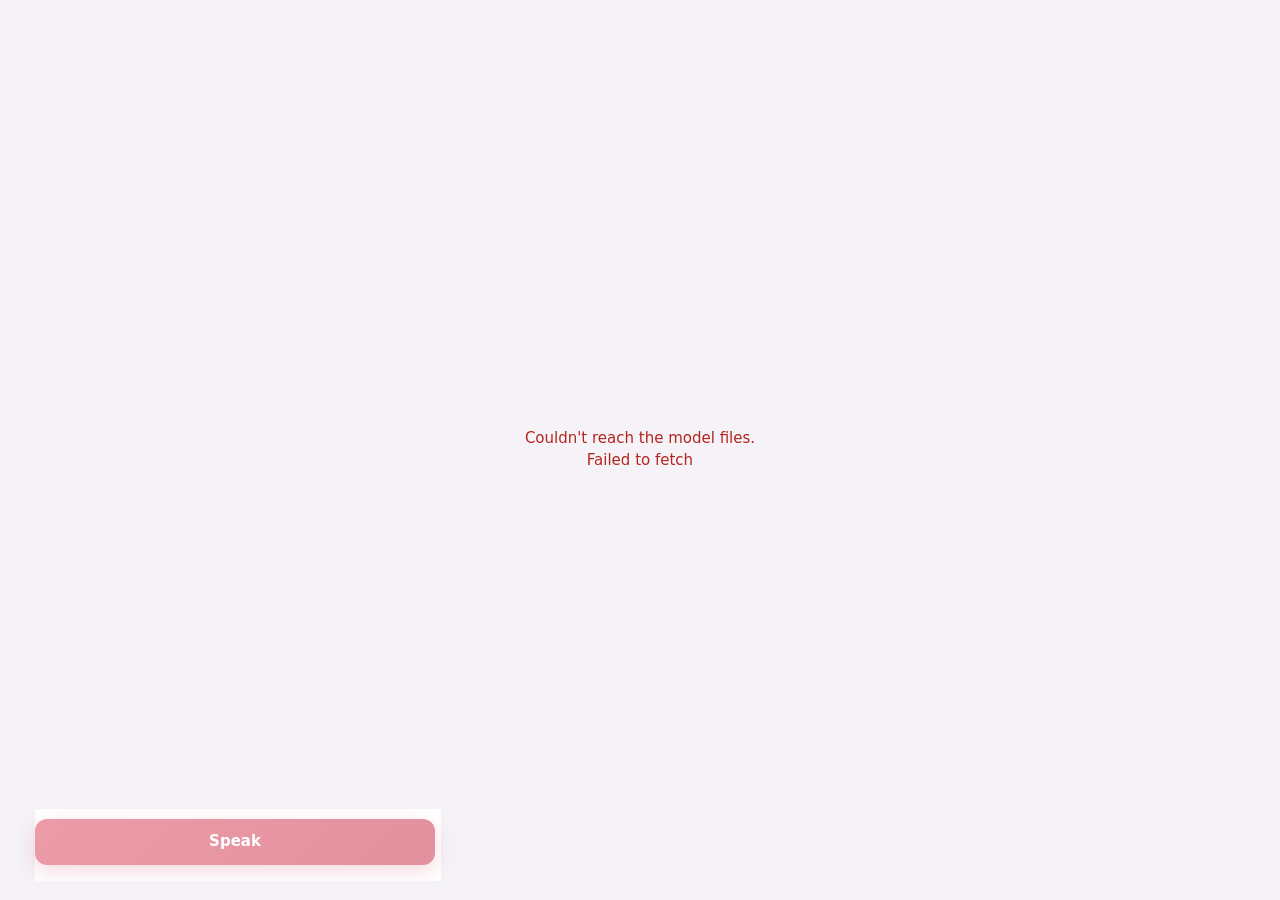
<file: demo/index.html>
<!doctype html>
<html lang="en">
<head>
<meta charset="utf-8">
<meta name="viewport" content="width=device-width, initial-scale=1">
<title>Omnivoice Nepali Web Demo</title>
<meta name="description" content="Nepali text-to-speech with OmniVoice and Nepali fine-tunes, running entirely in your browser on WebGPU.">
<link rel="icon" href="data:image/svg+xml,%3Csvg xmlns='http://www.w3.org/2000/svg' viewBox='0 0 32 32'%3E%3Crect width='32' height='32' rx='9' fill='%23d62f4b'/%3E%3Cpath d='M8 17h4l2-6 4 12 2-6h4' stroke='white' stroke-width='2.6' fill='none' stroke-linecap='round' stroke-linejoin='round'/%3E%3C/svg%3E">
<link rel="stylesheet" href="app/style.css">
</head>
<body>
<div class="app">
  <header class="bar">
    <div class="brand">
      <span class="logo" aria-hidden="true">न</span>
      <span class="name">Omnivoice Nepali <b>Web Demo</b></span>
    </div>
    <div class="status" id="status" role="status" aria-live="polite">
      <span class="dot" id="statusDot"></span><span id="statusText">Starting…</span>
    </div>
    <div class="bar-right">
      <button class="chip" id="gpuChip" type="button" hidden aria-label="Download size, opens settings"></button>
      <button class="icon-btn" id="settingsBtn" title="Settings" aria-label="Settings">
        <svg viewBox="0 0 24 24" aria-hidden="true"><path d="M12 15.5a3.5 3.5 0 1 0 0-7 3.5 3.5 0 0 0 0 7Z"/><path d="M19.4 15a1.7 1.7 0 0 0 .3 1.8l.1.1a2 2 0 1 1-2.8 2.8l-.1-.1a1.7 1.7 0 0 0-1.8-.3 1.7 1.7 0 0 0-1 1.5V21a2 2 0 1 1-4 0v-.1a1.7 1.7 0 0 0-1.1-1.5 1.7 1.7 0 0 0-1.8.3l-.1.1a2 2 0 1 1-2.8-2.8l.1-.1a1.7 1.7 0 0 0 .3-1.8 1.7 1.7 0 0 0-1.5-1H3a2 2 0 1 1 0-4h.1a1.7 1.7 0 0 0 1.5-1.1 1.7 1.7 0 0 0-.3-1.8l-.1-.1a2 2 0 1 1 2.8-2.8l.1.1a1.7 1.7 0 0 0 1.8.3H9a1.7 1.7 0 0 0 1-1.5V3a2 2 0 1 1 4 0v.1a1.7 1.7 0 0 0 1 1.5 1.7 1.7 0 0 0 1.8-.3l.1-.1a2 2 0 1 1 2.8 2.8l-.1.1a1.7 1.7 0 0 0-.3 1.8V9a1.7 1.7 0 0 0 1.5 1H21a2 2 0 1 1 0 4h-.1a1.7 1.7 0 0 0-1.5 1Z"/></svg>
      </button>
    </div>
  </header>

  <aside class="rail" aria-label="Speech settings">
    <section class="group grow">
      <div class="label-row">
        <label for="text" class="label">What should it say?</label>
        <span class="head-actions"><button class="pill" id="romanBtn" type="button" aria-pressed="true">abc → क</button><button class="link" id="exampleBtn" type="button">Example</button></span>
      </div>
      <textarea id="text" lang="ne" spellcheck="false" placeholder="यहाँ नेपालीमा लेख्नुहोस्… or type it romanized: namaste, mero naam…"></textarea>
      <span class="hint" id="textHint"></span>
    </section>

    <section class="group">
      <div class="label-row">
        <span class="label">Model</span>
        <div class="seg small" id="models" role="radiogroup" aria-label="Model"></div>
      </div>
      <p class="help" id="modelHelp"></p>
    </section>

    <section class="group">
      <div class="label-row">
        <span class="label">Voice</span>
        <div class="seg small" id="voiceMode" role="radiogroup" aria-label="Voice source"></div>
      </div>
      <div class="voices" id="voices" role="radiogroup" aria-label="Preset voice"></div>
      <div class="design" id="design" hidden>
        <select id="dGender" aria-label="Gender"><option value="female">Female</option><option value="male">Male</option></select>
        <select id="dAge" aria-label="Age"><option value="child">Child</option><option value="teenager">Teenager</option><option value="young adult" selected>Young adult</option><option value="middle-aged">Middle-aged</option><option value="elderly">Elderly</option></select>
        <select id="dPitch" aria-label="Pitch"><option value="very low pitch">Very low</option><option value="low pitch">Low</option><option value="moderate pitch" selected>Medium pitch</option><option value="high pitch">High</option><option value="very high pitch">Very high</option></select>
      </div>
      <p class="help" id="voiceHelp"></p>
    </section>

    <section class="group">
      <span class="label">Delivery</span>
      <div class="pair">
        <div class="seg" id="speed" role="radiogroup" aria-label="Speed"></div>
        <div class="seg" id="quality" role="radiogroup" aria-label="Quality"></div>
      </div>
      <div class="chips" id="advChips" aria-label="Decoding details"></div>
    </section>

    <section class="group">
      <div class="label-row">
        <label class="label" for="seed">Seed</label>
        <button class="pill" id="randomBtn" type="button" aria-pressed="true" title="Pick a new random seed for every clip">⤨ New each time</button>
      </div>
      <div class="seed-row">
        <input id="seed" inputmode="numeric" autocomplete="off">
        <button class="icon-btn soft" id="rollBtn" type="button" title="Roll a new seed (and keep it)" aria-label="Roll a new seed">
          <svg viewBox="0 0 24 24" aria-hidden="true"><rect x="3.5" y="3.5" width="17" height="17" rx="4"/><circle cx="8.5" cy="8.5" r="1.3" class="fill"/><circle cx="15.5" cy="15.5" r="1.3" class="fill"/><circle cx="15.5" cy="8.5" r="1.3" class="fill"/><circle cx="8.5" cy="15.5" r="1.3" class="fill"/><circle cx="12" cy="12" r="1.3" class="fill"/></svg>
        </button>
      </div>
    </section>

    <div class="go-row">
      <button class="primary" id="goBtn" disabled><span id="goLabel">Speak</span><span class="go-sub" id="estimate"></span></button>
      <button class="icon-btn stop" id="stopBtn" type="button" hidden title="Stop and clear the queue" aria-label="Stop and clear the queue">
        <svg viewBox="0 0 24 24" aria-hidden="true"><rect x="6" y="6" width="12" height="12" rx="2" class="fill"/></svg>
      </button>
    </div>
  </aside>

  <main class="stage" aria-label="Result">
    <div class="viewer" id="viewer">
      <div class="panel-center" id="welcome" hidden>
        <h1>Nepali speech, made on your own device</h1>
        <p class="lead">OmniVoice and its Nepali fine-tunes run entirely in this browser. Your text never leaves your computer. Pick a download to get started. It's saved, so you only download it once.</p>
        <div class="presets" id="welcomePresets"></div>
        <div class="welcome-token">
          <label class="label" for="welcomeToken">Hugging Face token <em>optional</em></label>
          <div class="url-row">
            <input id="welcomeToken" type="password" autocomplete="off" spellcheck="false" placeholder="hf_…">
            <a class="ghost" href="https://huggingface.co/settings/tokens" target="_blank" rel="noopener">Get one ↗</a>
          </div>
          <p class="help" id="welcomeTokenStatus"></p>
        </div>
        <button class="primary wide" id="welcomeGo">Download &amp; start</button>
        <p class="help center" id="welcomeNote"></p>
      </div>

      <div class="panel-center" id="loading" hidden>
        <div class="spinner" aria-hidden="true"></div>
        <h2 id="loadingTitle">Getting ready…</h2>
        <div class="bar-progress"><div id="loadingBar"></div></div>
        <p class="help center" id="loadingText"></p>
        <button class="ghost" id="loadingCancel" hidden>Cancel download</button>
      </div>

      <div class="panel-center" id="empty" hidden>
        <div class="empty-art" aria-hidden="true">
          <svg viewBox="0 0 132 104">
            <rect class="frame" x="10" y="14" width="100" height="78" rx="12"/>
            <path class="wave" d="M22 53h10l6-16 8 32 8-24 7 16 6-10 7 18 8-28 6 12h12"/>
            <path class="spark" d="M112 10v14M105 17h14M122 34v8M118 38h8M24 4v8M20 8h8"/>
          </svg>
        </div>
        <h2>Ready when you are</h2>
        <p class="lead">Write something in Nepali on the left and press <b>Speak</b>.</p>
      </div>

      <div class="player" id="player" hidden>
        <p class="said" id="said" lang="ne"></p>
        <div class="wave-box">
          <button class="play" id="playBtn" type="button" aria-label="Play">
            <svg viewBox="0 0 24 24" id="playIcon"><path d="M8 5.5v13l10.5-6.5z" class="fill"/></svg>
          </button>
          <canvas id="wave" height="120"></canvas>
          <span class="time" id="time"></span>
        </div>
        <div class="info" id="info"></div>
      </div>

      <div class="progress-card" id="progress" hidden>
        <div class="bar-progress"><div id="progressBar"></div></div>
        <span id="progressText"></span>
      </div>

      <div class="error-card" id="errorCard" hidden></div>
    </div>

    <div class="session" id="session" hidden>
      <div class="label-row">
        <span class="label">This session</span>
        <span class="help">Kept until you close the tab. Download the ones you want.</span>
      </div>
      <ol class="clips" id="clips"></ol>
    </div>
  </main>
</div>

<div class="popover" id="advPop" hidden role="dialog" aria-label="Edit decoding detail"></div>

<dialog id="settings" aria-labelledby="settingsTitle">
  <form method="dialog" class="dialog">
    <div class="dialog-head">
      <h2 id="settingsTitle">Settings</h2>
      <button class="icon-btn" value="close" aria-label="Close"><svg viewBox="0 0 24 24" aria-hidden="true"><path d="M6 6l12 12M18 6 6 18"/></svg></button>
    </div>
    <span class="label">Download size &amp; quality</span>
    <div class="presets" id="presets"></div>
    <div class="field">
      <span class="label">Hugging Face token <em class="muted">optional</em></span>
      <div class="url-row">
        <input id="hfToken" type="password" autocomplete="off" spellcheck="false" placeholder="hf_…">
        <button class="ghost" type="button" id="keyToggle">Show</button>
      </div>
      <p class="help">Used for model downloads from Hugging Face (signed-in downloads get higher limits, and private repos need one). Create a <b>read</b> token under <a href="https://huggingface.co/settings/tokens" target="_blank" rel="noopener">Hugging Face settings → Access Tokens</a>. It's stored only in this browser and sent only to Hugging Face.</p>
    </div>
    <div class="storage">
      <div><span class="label">Saved in this browser</span><p class="help" id="storageText"></p></div>
      <div class="storage-actions"><button class="ghost danger" type="button" id="clearBtn">Remove downloads</button></div>
    </div>
    <p class="help">Models: <a href="https://huggingface.co/k2-fsa/OmniVoice" target="_blank" rel="noopener">OmniVoice by k2-fsa</a> (weights CC-BY-NC) and the <a id="loraLink" href="https://huggingface.co/sm079/omnivoice-nepali-lora" target="_blank" rel="noopener">Nepali LoRA adapters</a>. Preset voices are synthetic: designed with OmniVoice, not recorded from anyone. Romanized typing ranks words by counts from the <a href="https://wortschatz.uni-leipzig.de/" target="_blank" rel="noopener">Leipzig Corpora Collection</a> (Nepali news 2020, CC BY 4.0).</p>
  </form>
</dialog>

<!-- clone a voice from a recording -->
<dialog id="cloneDlg" aria-labelledby="cloneTitle">
  <form method="dialog" class="dialog clone">
    <div class="dialog-head">
      <h2 id="cloneTitle">Clone a voice</h2>
      <button class="icon-btn" value="close" aria-label="Close"><svg viewBox="0 0 24 24" aria-hidden="true"><path d="M6 6l12 12M18 6 6 18"/></svg></button>
    </div>
    <p class="help">Record or upload 3–15 seconds of one person speaking Nepali clearly, without music or other voices. Only clone your own voice, or one you have permission to use. The recording stays in this browser.</p>
    <div class="drop" id="cloneDrop">
      <button class="ghost rec" type="button" id="recBtn"><span class="rec-dot"></span><span id="recLabel">Record</span></button>
      <span class="muted">or</span>
      <label class="ghost">Choose a file<input type="file" id="cloneFile" accept="audio/*,video/*" hidden></label>
      <span class="muted drop-hint">or drop one here</span>
    </div>
    <div class="clone-clip" id="cloneClip" hidden>
      <audio id="cloneAudio" controls></audio>
      <span class="hint" id="cloneInfo"></span>
    </div>
    <div class="field" id="cloneTextField" hidden>
      <div class="label-row">
        <label class="label" for="cloneText">What is said in the recording</label>
        <span class="head-actions"><button class="pill" id="cloneRomanBtn" type="button" aria-pressed="true">abc → क</button><button class="link" type="button" id="transcribeBtn">Transcribe again</button></span>
      </div>
      <textarea id="cloneText" lang="ne" rows="3" spellcheck="false" placeholder="Type exactly what is said, in Nepali"></textarea>
      <p class="help" id="cloneTextHelp"></p>
    </div>
    <div class="field" id="cloneNameField" hidden>
      <label class="label" for="cloneName">Name</label>
      <input id="cloneName" autocomplete="off" maxlength="24">
    </div>
    <div class="bar-progress" id="cloneBar" hidden><div></div></div>
    <p class="help" id="cloneStatus" role="status"></p>
    <div class="dialog-actions">
      <button class="ghost" value="close">Cancel</button>
      <button class="primary slim" type="button" id="cloneSave" disabled>Save voice</button>
    </div>
  </form>
</dialog>

<div class="fatal" id="fatal" hidden></div>
<script type="module" src="app/main.js"></script>
</body>
</html>
</file>
<file: demo/app/style.css>
@charset "utf-8";
:root {
  --bg: #0d0f16;
  --bg-2: #131622;
  --panel: #191c29;
  --panel-2: #212536;
  --line: #2b3044;
  --line-2: #3a4058;
  --fg: #eef0f7;
  --muted: #a0a6bc;
  --faint: #6c7290;
  --accent: #e8445e;
  --accent-2: #ff7a8c;
  --accent-ink: #1c070b;
  --accent-soft: rgba(232, 68, 94, 0.14);
  --good: #5bd48a;
  --warn: #f2b35e;
  --bad: #ff8a80;
  --radius: 14px;
  --radius-sm: 10px;
  --shadow: 0 1px 0 rgba(255, 255, 255, 0.03) inset, 0 12px 32px rgba(0, 0, 0, 0.35);
  color-scheme: dark;
}
@media (prefers-color-scheme: light) {
  :root:not([data-theme="dark"]) {
    --bg: #f5f3f8;
    --bg-2: #efecf3;
    --panel: #ffffff;
    --panel-2: #f7f5fa;
    --line: #e4e0ea;
    --line-2: #d6d1de;
    --fg: #1d1a23;
    --muted: #625c6e;
    --faint: #9a94a5;
    --accent: #c8243f;
    --accent-2: #d93a52;
    --accent-ink: #ffffff;
    --accent-soft: rgba(200, 36, 63, 0.09);
    --good: #1b8a4b;
    --warn: #b76b0b;
    --bad: #b3261e;
    --shadow: 0 1px 2px rgba(20, 10, 30, 0.05), 0 10px 28px rgba(20, 10, 30, 0.07);
    color-scheme: light;
  }
}
:root[data-theme="light"] {
  --bg: #f5f3f8; --bg-2: #efecf3; --panel: #ffffff; --panel-2: #f7f5fa; --line: #e4e0ea; --line-2: #d6d1de;
  --fg: #1d1a23; --muted: #625c6e; --faint: #9a94a5; --accent: #c8243f; --accent-2: #d93a52; --accent-ink: #ffffff;
  --accent-soft: rgba(200, 36, 63, 0.09); --good: #1b8a4b; --warn: #b76b0b; --bad: #b3261e;
  color-scheme: light;
}

* { box-sizing: border-box; }
html, body { margin: 0; height: 100%; }
body {
  background: radial-gradient(1200px 600px at 70% -10%, var(--accent-soft), transparent 60%), var(--bg);
  color: var(--fg);
  font: 14px/1.45 system-ui, -apple-system, "Segoe UI", Roboto, "Helvetica Neue", sans-serif;
  -webkit-font-smoothing: antialiased;
}
[hidden] { display: none !important; }
a { color: var(--accent-2); }
button { font: inherit; color: inherit; cursor: pointer; }
button:disabled { cursor: not-allowed; opacity: 0.5; }
:focus-visible { outline: 2px solid var(--accent); outline-offset: 2px; border-radius: 6px; }
svg { width: 18px; height: 18px; fill: none; stroke: currentColor; stroke-width: 1.8; stroke-linecap: round; stroke-linejoin: round; }
svg .fill { fill: currentColor; stroke: none; }

/* slim themed scrollbars instead of the platform default */
* { scrollbar-width: thin; scrollbar-color: var(--line-2) transparent; }
::-webkit-scrollbar { width: 10px; height: 10px; }
::-webkit-scrollbar-track { background: transparent; }
::-webkit-scrollbar-thumb { background: var(--line-2); border-radius: 99px; border: 3px solid transparent; background-clip: padding-box; }
::-webkit-scrollbar-thumb:hover { background-color: var(--faint); }
::-webkit-scrollbar-corner { background: transparent; }

/* ------------------------------------------------------------------ layout: one screen */
.app {
  height: 100dvh;
  display: grid;
  grid-template-columns: 440px minmax(0, 1fr);
  grid-template-rows: 56px minmax(0, 1fr);
  gap: 0 18px;
  padding: 0 18px 18px;
}
.bar { grid-column: 1 / -1; display: flex; align-items: center; gap: 16px; }
.rail {
  display: flex; flex-direction: column; gap: 14px; min-height: 0; overflow-y: auto; padding: 16px;
  background: var(--panel); border: 1px solid var(--line); border-radius: var(--radius); box-shadow: var(--shadow);
  scrollbar-width: thin;
}
.stage {
  display: flex; flex-direction: column; gap: 10px; min-height: 0; min-width: 0; padding: 10px; container-type: inline-size;
  background: var(--panel); border: 1px solid var(--line); border-radius: var(--radius); box-shadow: var(--shadow);
}

/* ------------------------------------------------------------------ header */
.brand { display: flex; align-items: center; gap: 10px; }
.logo {
  width: 30px; height: 30px; border-radius: 9px; display: grid; place-items: center;
  background: linear-gradient(135deg, var(--accent-2), var(--accent)); color: var(--accent-ink); font-weight: 800;
}
.name { font-size: 16px; letter-spacing: -0.01em; }
.name b { font-weight: 700; color: var(--accent-2); }
.status { display: flex; align-items: center; gap: 8px; color: var(--muted); font-size: 13px; min-width: 0; }
.status span:last-child { white-space: nowrap; overflow: hidden; text-overflow: ellipsis; }
.dot { width: 8px; height: 8px; border-radius: 50%; background: var(--faint); flex: none; }
.dot.ok { background: var(--good); box-shadow: 0 0 0 3px color-mix(in srgb, var(--good) 20%, transparent); }
.dot.busy { background: var(--warn); animation: pulse 1.2s ease-in-out infinite; }
.dot.err { background: var(--bad); }
@keyframes pulse { 50% { opacity: 0.35; } }
.bar-right { margin-left: auto; display: flex; align-items: center; gap: 8px; }
.chip {
  font-size: 12px; color: var(--muted); padding: 5px 10px; border: 1px solid var(--line); border-radius: 999px;
  background: var(--panel); white-space: nowrap;
}
.icon-btn {
  width: 36px; height: 36px; display: grid; place-items: center; border-radius: 10px;
  border: 1px solid var(--line); background: var(--panel); color: var(--muted);
}
.icon-btn:hover:not(:disabled) { color: var(--fg); border-color: var(--line-2); }
.icon-btn.soft { background: var(--panel-2); }

/* ------------------------------------------------------------------ shared controls */
.label { font-size: 12px; font-weight: 600; color: var(--muted); letter-spacing: 0.02em; }
.label-row { display: flex; align-items: center; justify-content: space-between; gap: 8px; }
.hint { font-size: 12px; color: var(--faint); font-variant-numeric: tabular-nums; }
.help { margin: 0; font-size: 12px; color: var(--faint); }
.help.center { text-align: center; }
.muted { color: var(--faint); font-style: normal; font-weight: 400; }
.help code { font-size: 11px; color: var(--muted); background: var(--panel-2); border: 1px solid var(--line); border-radius: 4px; padding: 0 4px; user-select: all; overflow-wrap: anywhere; }
.link { background: none; border: 0; padding: 0; color: var(--accent-2); font-size: 12px; }
.link:hover { text-decoration: underline; }
.small-link { font-size: 12px; cursor: pointer; }

textarea, input, select {
  font: inherit; color: inherit; background: var(--bg-2); border: 1px solid var(--line); border-radius: var(--radius-sm);
  padding: 10px 12px; width: 100%;
}
textarea:focus, input:focus, select:focus { outline: none; border-color: var(--accent); box-shadow: 0 0 0 3px var(--accent-soft); }
textarea { flex: 1 1 auto; min-height: 110px; resize: none; line-height: 1.5; }
select {
  -webkit-appearance: none; appearance: none; padding-right: 30px; cursor: pointer;
  background-image: url("data:image/svg+xml,%3Csvg xmlns='http://www.w3.org/2000/svg' viewBox='0 0 24 24' fill='none' stroke='%23a0a6bc' stroke-width='2' stroke-linecap='round' stroke-linejoin='round'%3E%3Cpath d='M6 9l6 6 6-6'/%3E%3C/svg%3E");
  background-repeat: no-repeat; background-position: right 10px center; background-size: 14px;
}
select option { background: var(--panel); color: var(--fg); }

input[type="range"] { -webkit-appearance: none; appearance: none; width: 100%; height: 18px; padding: 0; background: transparent; border: 0; }
input[type="range"]:focus { box-shadow: none; }
input[type="range"]::-webkit-slider-runnable-track { height: 4px; border-radius: 99px; background: var(--line-2); }
input[type="range"]::-moz-range-track { height: 4px; border-radius: 99px; background: var(--line-2); }
input[type="range"]::-webkit-slider-thumb { -webkit-appearance: none; width: 14px; height: 14px; margin-top: -5px; border-radius: 50%; background: var(--accent); border: 2px solid var(--panel); }
input[type="range"]::-moz-range-thumb { width: 12px; height: 12px; border-radius: 50%; background: var(--accent); border: 2px solid var(--panel); }
input[type="range"]:focus-visible::-webkit-slider-thumb { outline: 2px solid var(--accent); outline-offset: 2px; }

.primary {
  display: flex; align-items: center; justify-content: center; gap: 10px; width: 100%;
  padding: 13px 16px; border: 0; border-radius: 12px; font-weight: 700; font-size: 15px;
  background: linear-gradient(135deg, var(--accent-2), var(--accent)); color: var(--accent-ink);
  box-shadow: 0 6px 20px color-mix(in srgb, var(--accent) 35%, transparent);
  transition: transform 0.08s, filter 0.15s;
}
.primary:hover:not(:disabled) { filter: brightness(1.06); }
.primary:active:not(:disabled) { transform: translateY(1px); }
.primary.wide { width: auto; min-width: 240px; align-self: center; }
.primary.slim { width: auto; padding: 10px 18px; font-size: 14px; }
.ghost { background: transparent; border: 1px solid var(--line-2); border-radius: 10px; padding: 8px 14px; color: var(--fg); }
.ghost.danger { color: var(--bad); border-color: color-mix(in srgb, var(--bad) 40%, transparent); }

/* segmented control */
.seg { display: flex; padding: 3px; gap: 3px; background: var(--bg-2); border: 1px solid var(--line); border-radius: var(--radius-sm); }
.seg button {
  flex: 1 1 0; min-width: 0; padding: 4px 2px; border: 0; border-radius: 7px; background: transparent; color: var(--muted);
  font-size: 12px; white-space: nowrap; overflow: hidden; text-overflow: ellipsis;
}
.seg button[aria-checked="true"] { background: var(--panel-2); color: var(--fg); box-shadow: 0 1px 2px rgba(0, 0, 0, 0.25); font-weight: 600; }
.seg button:hover:not([aria-checked="true"]) { color: var(--fg); }

/* pill toggles (Boost, new seed each time) */
.pill {
  font-size: 11px; font-weight: 600; padding: 3px 9px; border-radius: 999px; border: 1px solid var(--line-2);
  background: transparent; color: var(--faint); letter-spacing: 0.01em; white-space: nowrap;
}
.pill[aria-pressed="true"] { color: var(--accent-2); border-color: color-mix(in srgb, var(--accent) 60%, transparent); background: var(--accent-soft); }
.pill:hover { color: var(--fg); }

.url-row { display: flex; gap: 8px; }
.url-row .ghost { flex: none; }

/* ------------------------------------------------------------------ rail: two views (main / LoRAs) */
.view { display: flex; flex-direction: column; gap: 12px; flex: 1 1 auto; min-height: 0; }
.view.enter { animation: slideIn 0.18s ease-out; }
@keyframes slideIn { from { opacity: 0; transform: translateX(12px); } }
.view-head { display: flex; align-items: center; gap: 10px; }
.view-head h2 { margin: 0; font-size: 16px; flex: 1; }
.view-foot { display: flex; justify-content: space-between; gap: 8px; padding-top: 2px; }

.group { display: flex; flex-direction: column; gap: 8px; }
.group.grow { flex: 1 1 auto; min-height: 170px; }
.head-actions { display: flex; align-items: center; gap: 10px; }

/* sampling */
.pair { display: grid; grid-template-columns: 1fr 1fr; gap: 8px; }
.chips { display: flex; flex-wrap: wrap; gap: 4px; }
.chips button {
  font-size: 11px; padding: 3px 8px; border-radius: 999px; border: 1px dashed var(--line-2); background: transparent; color: var(--muted);
  font-variant-numeric: tabular-nums;
}
.chips button:hover, .chips button[aria-expanded="true"] { color: var(--fg); border-style: solid; border-color: var(--accent); }
.chips button b { color: var(--fg); font-weight: 600; }

.popover {
  position: fixed; z-index: 20; width: 240px; padding: 12px; border-radius: 12px; background: var(--panel);
  border: 1px solid var(--line-2); box-shadow: 0 16px 40px rgba(0, 0, 0, 0.45); display: flex; flex-direction: column; gap: 8px;
}
.popover .row { display: grid; grid-template-columns: minmax(0, 1fr) 42px; gap: 8px; align-items: center; }
.popover output { text-align: right; font-variant-numeric: tabular-nums; }
.popover .opts { display: flex; flex-direction: column; gap: 4px; }
.popover .opts button { text-align: left; padding: 6px 8px; border-radius: 8px; border: 1px solid transparent; background: transparent; font-size: 13px; }
.popover .opts button[aria-checked="true"] { border-color: var(--accent); background: var(--accent-soft); }
.popover .opts button small { display: block; color: var(--faint); font-size: 11px; }

/* seed */
.seed-row { display: flex; align-items: center; gap: 6px; }
.seed-row input { padding: 6px 10px; font-variant-numeric: tabular-nums; letter-spacing: 0.02em; }
.seed-row .icon-btn { width: 32px; height: 32px; flex: none; }

/* generate row */
.go-row { display: grid; grid-template-columns: minmax(0, 1fr) auto; gap: 6px; margin-top: auto; flex: none; }
.go-row .primary { height: 46px; gap: 8px; padding: 0 14px; }
.go-sub { font-size: 12px; font-weight: 500; opacity: 0.75; }
.go-sub::before { content: "\00b7  "; } /* middle dot, escaped so the file stays ASCII */
.go-sub:empty { display: none; }
.stop { width: 46px; height: 46px; color: var(--bad); }
.stop svg { width: 14px; height: 14px; }

/* ------------------------------------------------------------------ stage: viewer */
.viewer {
  position: relative; flex: 1 1 auto; min-height: 260px; display: grid; place-items: center; overflow: hidden;
  background: var(--bg-2); border-radius: var(--radius-sm);
}
.panel-center {
  position: absolute; inset: 0; display: flex; flex-direction: column; align-items: center; justify-content: center;
  gap: 14px; padding: 32px; text-align: center; overflow-y: auto;
}
.panel-center h1 { margin: 0; font-size: 24px; letter-spacing: -0.02em; }
.panel-center h2 { margin: 0; font-size: 18px; }
.lead { margin: 0; max-width: 520px; color: var(--muted); }
.empty-art { width: 132px; height: 104px; color: var(--accent-2); }
.empty-art svg { width: 100%; height: 100%; stroke-width: 1.6; }
.empty-art .frame { stroke: var(--line-2); }
.empty-art .wave { stroke: color-mix(in srgb, var(--accent) 70%, transparent); stroke-width: 2.4; }
.empty-art .spark { stroke: var(--accent-2); }

.presets { display: grid; grid-template-columns: repeat(2, minmax(0, 1fr)); gap: 10px; width: 100%; max-width: 560px; }
.preset {
  position: relative; text-align: left; display: flex; flex-direction: column; gap: 4px; padding: 12px 14px;
  border: 1px solid var(--line); border-radius: 12px; background: var(--bg-2);
}
.preset:hover { border-color: var(--line-2); }
.preset[aria-checked="true"] { border-color: var(--accent); background: var(--accent-soft); }
.preset b { font-size: 14px; }
.preset .size { font-size: 13px; font-variant-numeric: tabular-nums; }
.preset .desc { font-size: 12px; color: var(--muted); }
.preset .tag { position: absolute; top: 10px; right: 10px; font-size: 11px; padding: 1px 7px; border-radius: 999px; background: var(--accent); color: var(--accent-ink); font-weight: 700; }
.preset .saved { font-size: 11px; color: var(--good); }

.welcome-token { width: 100%; max-width: 640px; display: flex; flex-direction: column; gap: 6px; text-align: left; }
.welcome-token .label em { font-style: normal; font-weight: 400; color: var(--faint); margin-left: 4px; }
.welcome-token .ghost { flex: none; display: inline-flex; align-items: center; text-decoration: none; font-size: 13px; white-space: nowrap; }
.welcome-token .help.ok { color: var(--good); }
.welcome-token .help.err { color: var(--bad); }

.spinner {
  width: 36px; height: 36px; border-radius: 50%; border: 3px solid var(--line-2); border-top-color: var(--accent);
  animation: spin 0.9s linear infinite;
}
@keyframes spin { to { transform: rotate(360deg); } }
.bar-progress { width: 100%; max-width: 420px; height: 6px; border-radius: 99px; background: var(--line); overflow: hidden; }
.bar-progress > div { height: 100%; width: 0; background: linear-gradient(90deg, var(--accent-2), var(--accent)); transition: width 0.25s; }

.progress-card {
  position: absolute; left: 50%; bottom: 22px; transform: translateX(-50%); width: min(420px, calc(100% - 40px));
  display: flex; flex-direction: column; gap: 8px; padding: 10px 14px; border-radius: 12px;
  background: color-mix(in srgb, var(--panel) 85%, transparent); backdrop-filter: blur(10px);
  border: 1px solid var(--line); font-size: 13px; color: var(--muted); font-variant-numeric: tabular-nums;
}
.progress-card .bar-progress { max-width: none; }
.error-card {
  position: absolute; left: 50%; top: 20px; transform: translateX(-50%); max-width: calc(100% - 40px);
  padding: 10px 14px; border-radius: 10px; border: 1px solid color-mix(in srgb, var(--bad) 50%, transparent);
  background: var(--panel); color: var(--bad); font-size: 13px;
}

/* ------------------------------------------------------------------ settings dialog */
dialog {
  border: 1px solid var(--line); border-radius: 18px; padding: 0; background: var(--panel); color: var(--fg);
  width: min(720px, calc(100vw - 32px)); max-height: calc(100dvh - 32px); box-shadow: 0 30px 80px rgba(0, 0, 0, 0.5);
}
dialog::backdrop { background: rgba(8, 6, 12, 0.6); backdrop-filter: blur(3px); }
.dialog { display: flex; flex-direction: column; gap: 14px; padding: 20px 22px 22px; }
.dialog-head { display: flex; align-items: center; justify-content: space-between; }
.dialog-head h2 { margin: 0; font-size: 18px; }
.dialog .presets { max-width: none; }
.field { display: flex; flex-direction: column; gap: 6px; }
.advanced { border: 1px solid var(--line); border-radius: 12px; padding: 10px 14px; }
.advanced summary { cursor: pointer; font-size: 13px; color: var(--muted); }
.advanced[open] summary { margin-bottom: 10px; }
.adv-grid { display: grid; grid-template-columns: 1fr 1fr; gap: 12px; margin-bottom: 8px; }
.storage { display: flex; align-items: center; justify-content: space-between; gap: 12px; border-top: 1px solid var(--line); padding-top: 14px; }
.storage p { margin-top: 2px; }
.storage-actions { display: flex; gap: 8px; }

.fatal {
  position: fixed; inset: 0; display: grid; place-items: center; padding: 24px; background: var(--bg); color: var(--bad);
  white-space: pre-wrap; text-align: center; font-size: 15px;
}


/* ------------------------------------------------------------------ rail: models, voices */
.seg.small { padding: 2px; }
.seg.small button { padding: 2px 9px; font-size: 11px; }

.voices { display: grid; grid-template-columns: repeat(3, minmax(0, 1fr)); gap: 6px; }
.voice {
  position: relative; display: flex; flex-direction: column; gap: 1px; padding: 7px 9px; text-align: left;
  border-radius: var(--radius-sm); border: 1px solid var(--line); background: var(--bg-2); min-width: 0;
}
.voice:hover { border-color: var(--line-2); }
.voice[aria-checked="true"] { border-color: var(--accent); background: var(--accent-soft); }
.voice b { font-size: 12.5px; font-weight: 600; }
.voice small { font-size: 11px; color: var(--muted); white-space: nowrap; overflow: hidden; text-overflow: ellipsis; }
.voice .hear {
  position: absolute; top: 5px; right: 5px; width: 22px; height: 22px; padding: 0; border: 0; border-radius: 50%;
  display: grid; place-items: center; background: transparent; color: var(--faint);
}
.voice .hear:hover { color: var(--fg); background: var(--panel-2); }
.voice .hear svg { width: 12px; height: 12px; }
.design { display: grid; grid-template-columns: repeat(3, minmax(0, 1fr)); gap: 6px; }
.design select { padding: 7px 26px 7px 10px; font-size: 12.5px; background-position: right 8px center; }

/* ------------------------------------------------------------------ stage: player */
/* fills the viewer; when space is short the text scrolls instead of pushing the waveform out of view */
.player {
  position: absolute; inset: 0; display: flex; flex-direction: column; justify-content: safe center; gap: 18px;
  padding: 24px clamp(16px, 4vw, 48px); overflow-y: auto;
}
.said { flex: 0 1 auto; min-height: 1.6em; margin: 0; font-size: clamp(17px, 2.2vw, 22px); line-height: 1.6; overflow-y: auto; }
.wave-box { flex: none; display: grid; grid-template-columns: 56px minmax(0, 1fr) auto; align-items: center; gap: 14px; }
.play {
  width: 56px; height: 56px; border-radius: 50%; border: 0; display: grid; place-items: center;
  background: linear-gradient(135deg, var(--accent-2), var(--accent)); color: var(--accent-ink);
  box-shadow: 0 6px 20px color-mix(in srgb, var(--accent) 35%, transparent);
}
.play svg { width: 24px; height: 24px; }
#wave { width: 100%; height: 120px; cursor: pointer; display: block; }
.time { font-size: 12px; color: var(--muted); font-variant-numeric: tabular-nums; min-width: 72px; text-align: right; }
.info { flex: none; display: flex; align-items: center; gap: 12px; min-width: 0; font-size: 12px; color: var(--muted); font-variant-numeric: tabular-nums; flex-wrap: wrap; }
.info .meta { flex: 1 1 auto; min-width: 0; }
.info .meta b { font-weight: 600; color: var(--fg); }
.info .meta .sep { color: var(--faint); margin: 0 6px; }
.info .actions { display: flex; gap: 6px; }
.info .actions button, .info .actions a {
  display: inline-flex; align-items: center; gap: 6px; height: 30px; padding: 0 10px; border-radius: 8px; border: 1px solid var(--line);
  background: var(--bg-2); color: var(--fg); font-size: 12px; text-decoration: none; white-space: nowrap;
}
.info .actions button:hover, .info .actions a:hover { border-color: var(--line-2); }
.info .actions svg { width: 14px; height: 14px; }

/* ------------------------------------------------------------------ stage: session list */
.session { flex: none; display: flex; flex-direction: column; gap: 6px; height: 220px; min-height: 0; }
.session .help { white-space: nowrap; overflow: hidden; text-overflow: ellipsis; }
.clips { list-style: none; margin: 0; padding: 0; display: flex; flex-direction: column; gap: 4px; overflow-y: auto; scrollbar-width: thin; min-height: 0; }
.clip {
  display: grid; grid-template-columns: 30px minmax(0, 1fr) auto; gap: 10px; align-items: center; padding: 5px 8px 5px 5px;
  border-radius: 10px; border: 1px solid transparent; background: var(--bg-2); cursor: pointer;
}
.clip:hover { border-color: var(--line-2); }
.clip[aria-current="true"] { border-color: var(--accent); }
.clip .mini {
  width: 30px; height: 30px; border-radius: 50%; border: 0; display: grid; place-items: center; padding: 0;
  background: var(--panel-2); color: var(--fg);
}
.clip .mini svg { width: 12px; height: 12px; }
.clip .txt { min-width: 0; display: flex; flex-direction: column; }
.clip .txt span { white-space: nowrap; overflow: hidden; text-overflow: ellipsis; font-size: 13px; }
.clip .txt small { font-size: 11px; color: var(--faint); white-space: nowrap; overflow: hidden; text-overflow: ellipsis; }
.clip .badge { font-size: 11px; padding: 1px 8px; border-radius: 999px; background: var(--panel-2); color: var(--muted); white-space: nowrap; }
.clip .badge.tuned { background: var(--accent-soft); color: var(--accent-2); }
.clip.pending { cursor: default; opacity: 0.85; }
.clip .x { width: 22px; height: 22px; padding: 0; border: 0; border-radius: 50%; background: transparent; color: var(--faint); display: grid; place-items: center; }
.clip .x:hover { color: var(--fg); background: var(--panel-2); }
.clip .x svg { width: 12px; height: 12px; }
.clip .ring { width: 30px; height: 30px; }
.clip .ring circle { fill: none; stroke-width: 3; }
.clip .ring .bg { stroke: var(--line-2); }
.clip .ring .fg { stroke: var(--accent); stroke-linecap: round; transform: rotate(-90deg); transform-origin: 50% 50%; transition: stroke-dashoffset 0.3s; }

/* ------------------------------------------------------------------ small screens: stack and scroll */
@media (max-width: 900px) {
  .app { height: auto; min-height: 100dvh; grid-template-columns: 1fr; grid-template-rows: 56px auto auto; gap: 12px; padding: 0 16px 16px; }
  .bar { gap: 10px; }
  .status { display: none; }
  .rail { overflow: visible; }
  .group.grow { min-height: 0; }
  .viewer { min-height: 340px; }
  .presets { grid-template-columns: 1fr; }
}
@media (max-width: 420px) {
  .voices { grid-template-columns: repeat(2, minmax(0, 1fr)); }
}
@media (max-height: 760px) and (min-width: 901px) {
  .rail { padding: 12px; }
  .rail { gap: 10px; }
  .rail .group { gap: 6px; }
  .player { gap: 12px; padding-block: 16px; }
  #wave { height: 90px; }
}

/* keep Speak in view while the rail scrolls; voice-mode buttons size to their labels */
.go-row { position: sticky; bottom: -16px; margin-bottom: -16px; padding: 10px 0 16px; background: var(--panel); z-index: 1; }
.seg.small button { flex: none; overflow: visible; }
.group.grow { min-height: 230px; }
textarea { min-height: 190px; font-size: 15px; }
@media (max-width: 900px) { .go-row { bottom: 0; margin-bottom: 0; padding-bottom: 0; } }

/* ------------------------------------------------------------------ voice cloning */
.voice.add { align-items: center; justify-content: center; border-style: dashed; color: var(--muted); font-size: 12px; }
.voice.add:hover { color: var(--fg); }
.voice .x { position: absolute; top: 5px; right: 5px; width: 22px; height: 22px; padding: 0; border: 0; border-radius: 50%; display: none; place-items: center; background: transparent; color: var(--faint); }
.voice:hover .x, .voice:focus-within .x { display: grid; }
.voice .x:hover { color: var(--fg); background: var(--panel-2); }
.voice .x svg { width: 12px; height: 12px; }
.voice.mine .hear { right: 27px; }
.dialog.clone { gap: 12px; }
#cloneDlg { width: min(560px, calc(100vw - 32px)); }
.drop {
  display: flex; align-items: center; justify-content: center; flex-wrap: wrap; gap: 10px; padding: 18px; border-radius: 12px;
  border: 1.5px dashed var(--line-2); background: var(--bg-2);
}
.drop.over { border-color: var(--accent); background: var(--accent-soft); }
.drop label.ghost { cursor: pointer; }
.drop .muted { font-size: 12px; }
.rec { display: inline-flex; align-items: center; gap: 8px; }
.rec-dot { width: 10px; height: 10px; border-radius: 50%; background: var(--bad); }
.rec.on .rec-dot { animation: pulse 1s ease-in-out infinite; }
.clone-clip { display: flex; flex-direction: column; gap: 4px; }
.clone-clip audio { width: 100%; height: 36px; }
.dialog-actions { display: flex; justify-content: flex-end; gap: 8px; }
#cloneText { min-height: 70px; flex: none; }
@media (max-width: 520px) { .drop-hint { display: none; } }

/* ------------------------------------------------------------------ romanized typing */
.ime { position: relative; display: flex; flex-direction: column; flex: none; }
.group.grow > .ime { flex: 1 1 auto; }
.ime > textarea { flex: 1 1 auto; }
.ime.open > textarea { padding-bottom: 50px; }
.ime-bar {
  position: absolute; left: 6px; right: 6px; bottom: 6px; display: flex; align-items: center; gap: 4px;
  padding: 4px; border: 1px solid var(--line); border-radius: 9px; background: var(--panel); box-shadow: var(--shadow);
}
.ime-src { flex: none; max-width: 30%; overflow: hidden; text-overflow: ellipsis; white-space: nowrap; padding: 0 4px; font: 12px ui-monospace, "Cascadia Code", Consolas, monospace; color: var(--faint); }
/* suggestions scroll sideways when they don't fit; the edge fades so the cut is visible */
.ime-opts {
  flex: 1 1 auto; min-width: 0; display: flex; gap: 2px; overflow-x: auto; scrollbar-width: none;
  mask-image: linear-gradient(90deg, #000 calc(100% - 18px), transparent);
}
.ime-opts::-webkit-scrollbar { display: none; }
.ime-opt {
  flex: none; display: inline-flex; align-items: center; gap: 5px; padding: 1px 7px 1px 4px;
  border: 1px solid transparent; border-radius: 7px; background: transparent; color: var(--fg); font-size: 15px; line-height: 1.5;
}
.ime-opt small { font-size: 10px; font-weight: 600; color: var(--faint); background: var(--bg-2); border-radius: 4px; padding: 1px 4px; line-height: 1.4; }
.ime-opt:hover { border-color: var(--line-2); }
.ime-opt[aria-pressed="true"] { border-color: color-mix(in srgb, var(--accent) 60%, transparent); background: var(--accent-soft); }
.ime-keep { flex: none; padding: 3px 7px; border: 1px solid var(--line); border-radius: 6px; background: transparent; color: var(--faint); font-size: 11px; white-space: nowrap; }
.ime-keep:hover { color: var(--fg); border-color: var(--line-2); }
</file>
